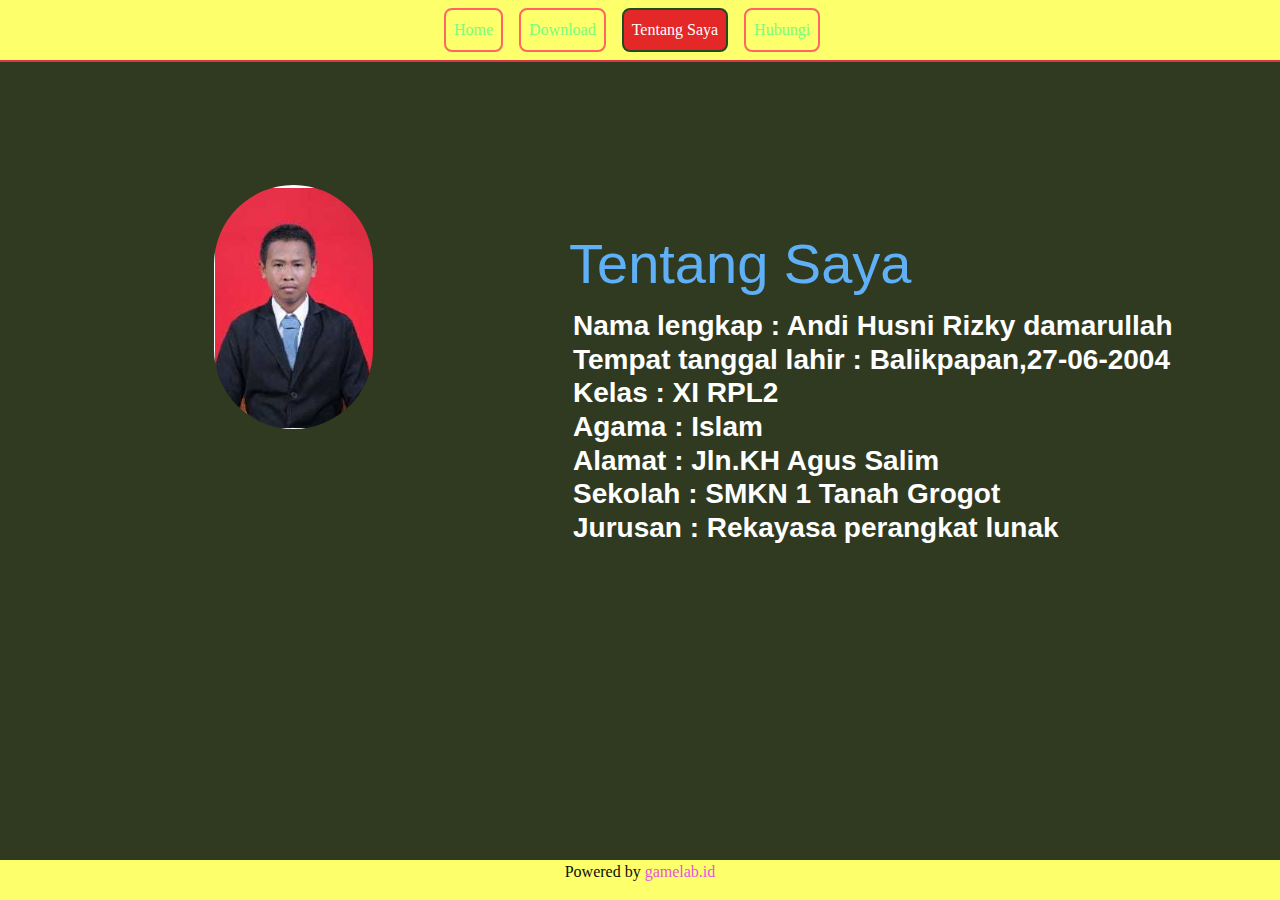
<file: about.html>
<link rel="stylesheet" href="css/bootstrapGW.css">

<style>
	body{
		font-family:Cambria, Cochin, Georgia, Times, 'Times New Roman', serif
	}
	#myImg
	{
		border-radius: 300px;
		text-align: justify;
		position: absolute;
		left:120px;
		bottom:-199px;
	}
</style>
<nav class="navbar-expand bg-dark border-bottom border-danger">
    <div class="navbar-nav d-flex justify-content-center">
        <a class="nav-link mt-2  mr-3 mb-2 btn btn-outline-primary " href="index.html">Home</a>
        <a class="nav-link mt-2  mr-3 mb-2 btn btn-outline-primary " href="download.html">Download</a>
        <a class="nav-link mt-2  mr-3 mb-2 btn btn-outline-primary active" href="about.html">Tentang Saya</a>
        <a class="nav-link mt-2  mr-3 mb-2 btn btn-outline-primary " href="hubungi.html">Hubungi</a> 
    </div>
</nav>
<body style="background-color: rgb(48, 58, 32);">
	<br><br><br><br><br><br><br>
	<div class="container">
		<div class="row">
			<div class="col-md-5">
				<div class="about-img col-sm-7">
					<img id="myImg" src="foto.png" class="img-fluid">
				</div>
			</div>
			<br>
			<div class="col-md-7">
				<h3 class="display-4" style="color:rgb(96, 176, 247)" >Tentang Saya</h3>
				<h3 class="p-1 text-white">
					Nama lengkap : Andi Husni Rizky damarullah<br>
Tempat tanggal lahir : Balikpapan,27-06-2004<br>
Kelas : XI RPL2<br>
Agama : Islam<br>
Alamat : Jln.KH Agus Salim<br>
Sekolah : SMKN 1 Tanah Grogot<br>
Jurusan : Rekayasa perangkat lunak<br>
				</h3>
			</div>
		</div>
	</div>
</body>
<footer class="text-center fixed-bottom bg-dark">
    <p style="color: rgb(9, 14, 9);">Powered by <a style="color: rgb(230, 82, 230);" href="https://www.gamelab.id/"> gamelab.id</a></p> 
</footer>
</file>
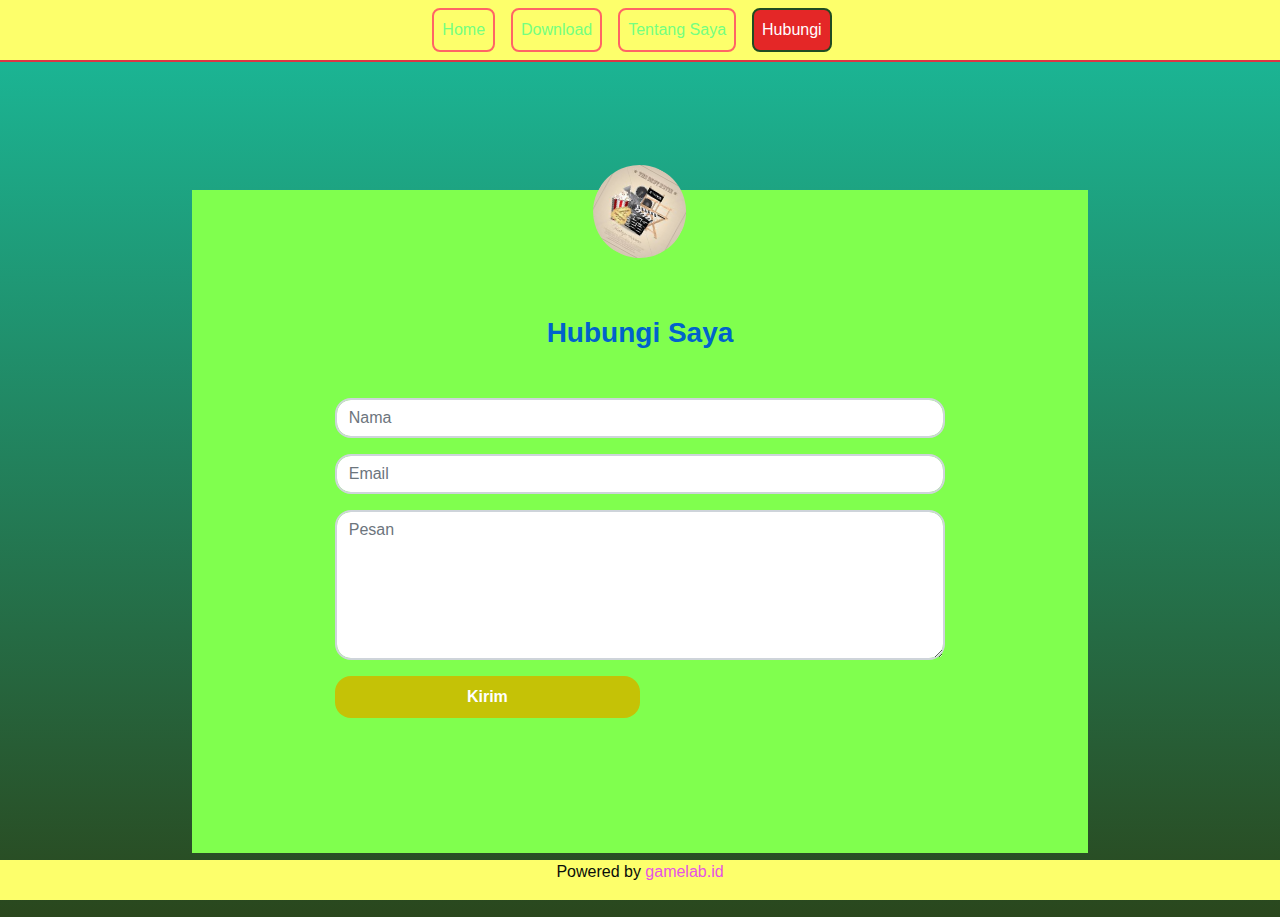
<file: hubungi.html>
<link rel="stylesheet" href="css/bootstrapGW.css">
<style>
    body{
    background: -webkit-linear-gradient(bottom, #2a471d, #1abc9c);
}
</style>
<nav class="navbar-expand bg-dark border-bottom border-danger">
    <div class="navbar-nav d-flex justify-content-center">
        <a class="nav-link mt-2  mr-3 mb-2 btn btn-outline-primary " href="index.html">Home</a>
        <a class="nav-link mt-2  mr-3 mb-2 btn btn-outline-primary " href="download.html">Download</a>
        <a class="nav-link mt-2  mr-3 mb-2 btn btn-outline-primary " href="about.html">Tentang Saya</a>
        <a class="nav-link mt-2  mr-3 mb-2 btn btn-outline-primary active" href="hubungi.html">Hubungi</a> 
    </div>
</nav>
<body >
    <div class="container contact-form" style="background-color:rgb(128, 255, 78);">
        <div class="contact-image">
            <img src="[data-uri]" alt="rocket_contact"/>
        </div>
        <form > 
            <h3>Hubungi Saya</h3>
                    <div class="form-group">
                        <input type="text" name="txtName" class="form-control" placeholder="Nama ">
                    </div>
                    <div class="form-group">
                        <input type="text" name="txtEmail" class="form-control" placeholder="Email ">
                    </div>
                    <div class="form-group">
                        <textarea name="txtMsg" class="form-control" placeholder="Pesan" style="width: 100%; height: 150px;"></textarea>
                    </div>
                    <div class="form-group">
                        <input type="submit" name="btnSubmit" class="btnContact" value="Kirim" />
                    </div>
                </div>
        </form>
</div>
</body>
<footer class="text-center fixed-bottom bg-dark">
    <p style="color: rgb(9, 14, 9);">Powered by <a style="color: rgb(230, 82, 230);" href="https://www.gamelab.id/"> gamelab.id</a></p> 
</footer>
</file>
